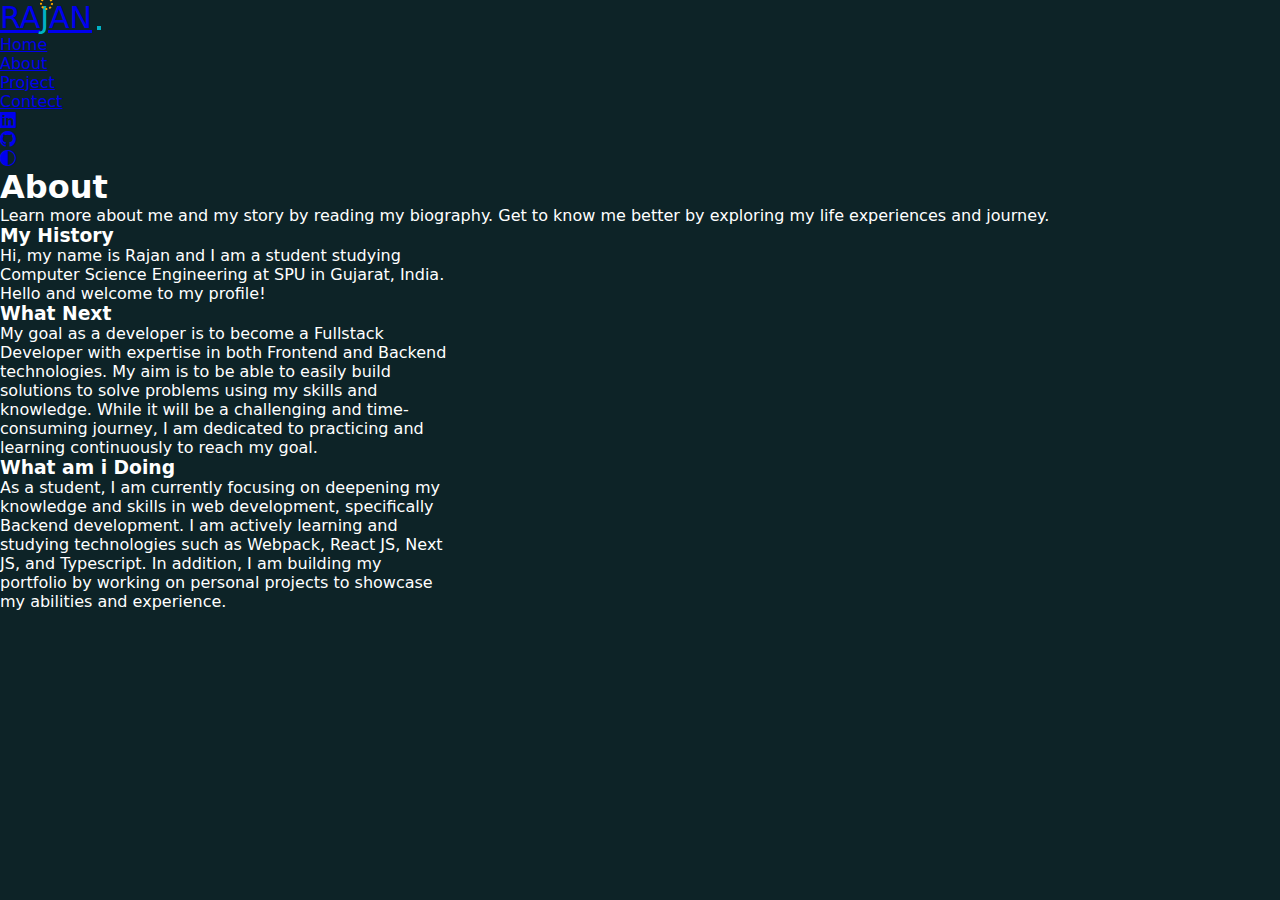
<file: templeat/About.html>
<!DOCTYPE html>
<html lang="en">

<head>
  <meta charset="UTF-8">
  <meta name="viewport" content="width=device-width, initial-scale=1.0">

  <!-- Bootstrap CSS -->
  <link href="https://cdn.jsdelivr.net/npm/bootstrap@5.0.2/dist/css/bootstrap.min.css" rel="stylesheet"
    integrity="sha384-EVSTQN3/azprG1Anm3QDgpJLIm9Nao0Yz1ztcQTwFspd3yD65VohhpuuCOmLASjC" crossorigin="anonymous">
  <!-- icone cdn links -->
  <link rel="stylesheet" href="https://cdn.jsdelivr.net/npm/bootstrap-icons@1.10.5/font/bootstrap-icons.css">

  <!-- css file -->
  <link rel="stylesheet" href="style.css">


  <title>About</title>


</head>

<body>

  <!-- nave bar  -->

  <nav class="navbar navbar-expand-sm navbar-dark bg-dark">
    <div class="container-fluid d-flex">
      <a class="navbar-brand mx-lg-5 mx-sm-2 font-size" href="#">RA<span class="j-cheraecter">J<span
            class="j-crical"></span></span>AN</a>

      <button class="navbar-toggler" type="button" data-bs-toggle="collapse" data-bs-target="#navbarNav"
        aria-controls="navbarNav" aria-expanded="false" aria-label="Toggle navigation">
        <span class="navbar-toggler-icon"></span>
      </button>

      <div class="collapse navbar-collapse justify-content-center align-items-center" id="navbarNav">
        <ul class="navbar-nav justify-content-center align-items-center">
          <li class="nav-item">
            <a class="nav-link active" aria-current="page" href="#">Home</a>
          </li>
          <li class="nav-item">
            <a class="nav-link" href="#">About</a>
          </li>
          <li class="nav-item">
            <a class="nav-link" href="#">Project</a>
          </li>
          <li class="nav-item">
            <a class="nav-link" href="#">Contect</a>
          </li>
        </ul>
      </div>

      <!-- icone -->

      <div class="justify-content-end d-none d-sm-block">
        <ul class="navbar-nav justify-content-end">
          <li>
            <a class="nav-link disabled" href="#"><i class="bi bi-linkedin"></i></a>
          </li>

          <li>
            <a class="nav-link disabled" href="#"><i class="bi bi-github"></i></a>
          </li>

          <li>
            <a class="nav-link disabled" href="#"><i class="bi bi-circle-half"></i></a>
          </li>
        </ul>
      </div>
    </div>
  </nav>

  <div class="container-fluid">

    <!-- *****  about page -->

    <div class="row">
      <div class="col-12  text-center  mt-3">
        <h1>About</h1>
      </div>
    </div>

    <!-- ******   abou introduction  -->

    <div class="row justify-content-center">
      <div class="col-8 my-4 ">
        Learn more about me and my story by reading my biography. Get to know me better by exploring my life experiences
        and journey.
      </div>
    </div>

    <div class="row justify-content-center ">

      <div class="col-sm-6  ">

        <div class=" mt-3 p-3 border border-info-subtle rounded  aboutwegight ">

          <h3 class="mt-1 text-center">My History</h3>
          <p>
            Hi, my name is Rajan and I am a student studying Computer Science Engineering at SPU in Gujarat, India.
            Hello and welcome to my profile!
          </p>

        </div>


      </div>

    </div>


    



    <div class="row my-5 justify-content-end ">

      <div class="col-sm-6 ">

        <div class=" mt-3 p-3 border border-info-subtle rounded aboutwegight">

          <h3 class="mt-1 text-center">What Next</h3>

          <p class="text-sm-center">
            My goal as a developer is to become a Fullstack Developer with expertise in both Frontend and Backend
            technologies. My aim is to be able to easily build solutions to solve problems using my skills and
            knowledge. While it will be a challenging and time-consuming journey, I am dedicated to practicing and
            learning continuously to reach my goal.
          </p>

        </div>

      </div>


    </div>


    <div class="row justify-content-center ">

      <div class="col-sm-6  ">

        <div class=" mt-3 p-3 border border-info-subtle rounded  aboutwegight ">
          <h3 class="mt-1 text-center">What am i Doing</h3>
          <p>
            As a student, I am currently focusing on deepening my knowledge and skills in web development, specifically
            Backend development. I am actively learning and studying technologies such as Webpack, React JS, Next JS,
            and Typescript. In addition, I am building my portfolio by working on personal projects to showcase my
            abilities and experience.
          </p>

        </div>


      </div>

    </div>


   </div>

  </div>

</body>

</html>
</file>
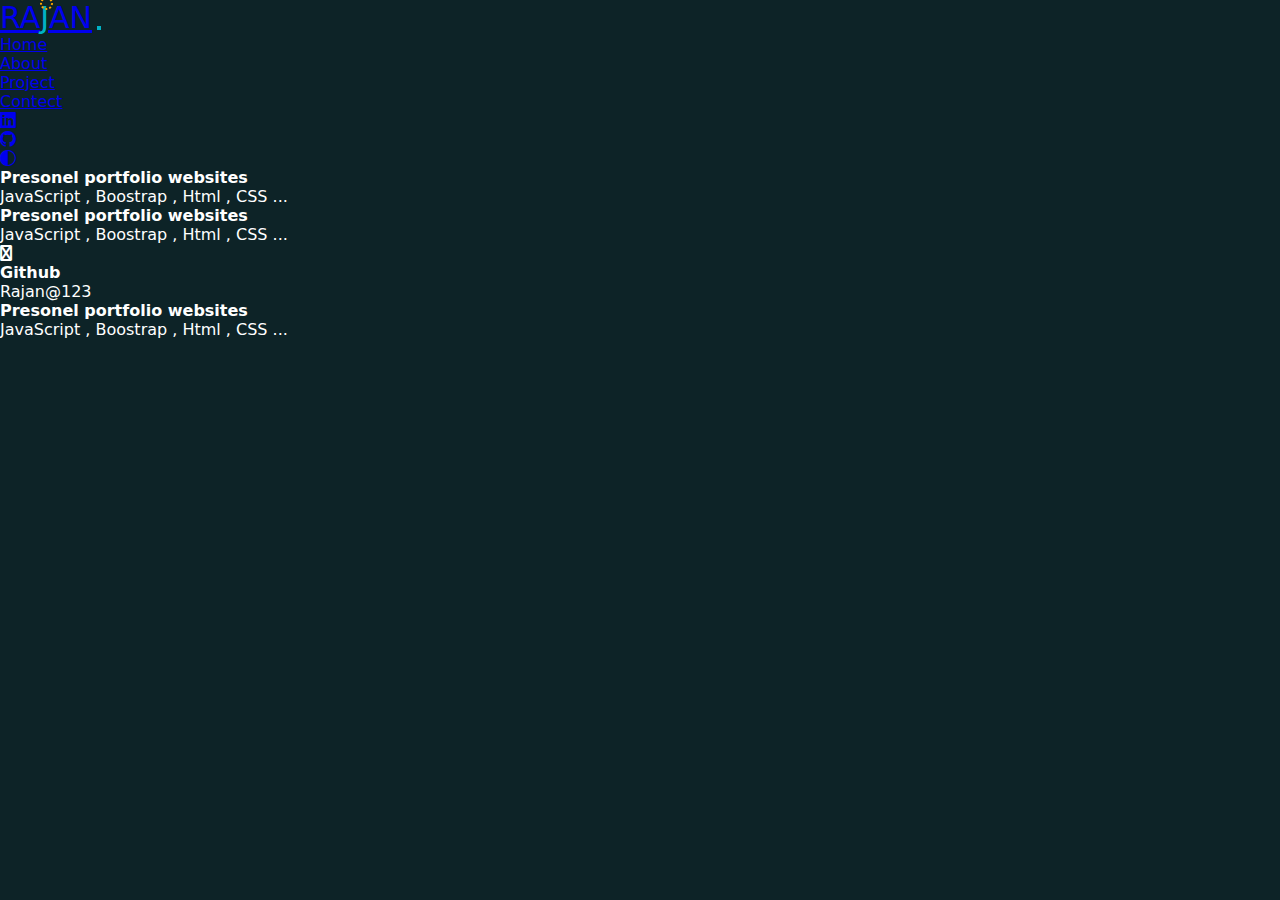
<file: templeat/contect.html>
<!DOCTYPE html>
<html lang="en">
  <head>
    <meta charset="UTF-8" />
    <meta name="viewport" content="width=device-width, initial-scale=1.0" />

    <link
      href="https://cdn.jsdelivr.net/npm/bootstrap@5.0.2/dist/css/bootstrap.min.css"
      rel="stylesheet"
      integrity="sha384-EVSTQN3/azprG1Anm3QDgpJLIm9Nao0Yz1ztcQTwFspd3yD65VohhpuuCOmLASjC"
      crossorigin="anonymous"
    />

    <!-- icone cdn links -->
    <link
      rel="stylesheet"
      href="https://cdn.jsdelivr.net/npm/bootstrap-icons@1.10.5/font/bootstrap-icons.css"
    />

    <!-- font awsome linkes -->

    
    <link rel="stylesheet" href="https://cdnjs.cloudflare.com/ajax/libs/font-awesome/6.4.2/css/all.min.css" crossorigin="anonymous" referrerpolicy="no-referrer" />

    <!-- css file -->
    <link rel="stylesheet" href="style.css" />

    <title>Contect</title>
  </head>
  <body>
    <nav class="navbar navbar-expand-sm navbar-dark bg-dark">
      <div class="container-fluid d-flex">
        <a class="navbar-brand mx-lg-5 mx-sm-2 font-size" href="#"
          >RA<span class="j-cheraecter">J<span class="j-crical"></span></span
          >AN</a
        >

        <button
          class="navbar-toggler"
          type="button"
          data-bs-toggle="collapse"
          data-bs-target="#navbarNav"
          aria-controls="navbarNav"
          aria-expanded="false"
          aria-label="Toggle navigation"
        >
          <span class="navbar-toggler-icon"></span>
        </button>

        <div
          class="collapse navbar-collapse justify-content-center align-items-center"
          id="navbarNav"
        >
          <ul class="navbar-nav justify-content-center align-items-center">
            <li class="nav-item">
              <a class="nav-link active" aria-current="page" href="#">Home</a>
            </li>
            <li class="nav-item">
              <a class="nav-link" href="#">About</a>
            </li>
            <li class="nav-item">
              <a class="nav-link" href="#">Project</a>
            </li>
            <li class="nav-item">
              <a class="nav-link" href="#">Contect</a>
            </li>
          </ul>
        </div>

        <!-- icone -->

        <div class="justify-content-end d-none d-sm-block">
          <ul class="navbar-nav justify-content-end">
            <li>
              <a class="nav-link disabled" href="#"
                ><i class="bi bi-linkedin"></i
              ></a>
            </li>

            <li>
              <a class="nav-link disabled" href="#"
                ><i class="bi bi-github"></i
              ></a>
            </li>

            <li>
              <a class="nav-link disabled" href="#"
                ><i class="bi bi-circle-half"></i
              ></a>
            </li>
          </ul>
        </div>
      </div>
    </nav>

    <div class="container-fluid">
      <div class="row align-items-center justify-content-center">
        <div
          class="col-md-4 justify-content-center align-items-center text-center"
        >
          <div class="p-3 mb-4 border border-info-subtle rounded">
            <h4>Presonel portfolio websites</h4>
            <p>JavaScript , Boostrap , Html , CSS ...</p>

            <!-- <div class="project-img">
      
                  <img src="https://cdn.sketchbubble.com/pub/media/catalog/product/cache/1/image/720x540/c96a280f94e22e3ee3823dd0a1a87606/p/r/project-lifecycle-mc-slide1.png" alt="portfoli img">
      
                </div> -->
          </div>
        </div>

        <div
        class="col-md-4 justify-content-center align-items-center text-center"
      >
        <div class="p-3 mb-4 border border-info-subtle rounded">
          <h4>Presonel portfolio websites</h4>
          <p>JavaScript , Boostrap , Html , CSS ...</p>

          <!-- <div class="project-img">
    
                <img src="https://cdn.sketchbubble.com/pub/media/catalog/product/cache/1/image/720x540/c96a280f94e22e3ee3823dd0a1a87606/p/r/project-lifecycle-mc-slide1.png" alt="portfoli img">
    
              </div> -->
        </div>
      </div>
      </div>


      <div class="row align-items-center justify-content-center">
        <div
          class="col-md-4 justify-content-center align-items-center text-center"
        >
          <div class="p-3 mb-4 border border-info-subtle rounded">

            <div class="contect-icone">
                <i class="fa fa-github" aria-hidden="true"></i>
            </div>

            <h4>Github</h4>
            <p>Rajan@123</p>

          </div>
        </div>

        <div
        class="col-md-4 justify-content-center align-items-center text-center"
      >
        <div class="p-3 mb-4 border border-info-subtle rounded">
          <h4>Presonel portfolio websites</h4>
          <p>JavaScript , Boostrap , Html , CSS ...</p>

          <!-- <div class="project-img">
    
                <img src="https://cdn.sketchbubble.com/pub/media/catalog/product/cache/1/image/720x540/c96a280f94e22e3ee3823dd0a1a87606/p/r/project-lifecycle-mc-slide1.png" alt="portfoli img">
    
              </div> -->
        </div>
      </div>
      </div>
    </div>
  </body>
</html>
</file>
<file: templeat/style.css>
*{
    margin: 0%;
    padding: 0%;
    box-sizing: border-box;
}
img{
    height: 300px;
}
span{
    color: #00b2c5;
}
button{
    border: 2px solid #00b2c5;
    background-color: transparent;
    color: #fff;
}
body{
    font-family: system-ui, -apple-system, BlinkMacSystemFont, 'Segoe UI', Roboto, Oxygen, Ubuntu, Cantarell, 'Open Sans', 'Helvetica Neue', sans-serif;
    background-color: #0d2327;
    color: white ;
}
.home{
    height: 86vh;
}
.logo{

    height: 30px;
    width: 80px;
}
.font-size{
    font-size: 30px;
}
.j-cheraecter{
    color: #00b2c5;
    position: relative;
}
.j-crical{
    position: absolute;

    height: 13px;
    width: 13px;



    border: 2.5px solid orange;
    border-radius: 50%;
    border-style: dotted;

    top: -3px;
    left: 0px;

    animation: spindiv 5s linear infinite;
}
@keyframes spindiv {
    0% {
        transform: rotate(0deg);
    }

    100% {
        transform: rotate(360deg);
    }

}

/* What i can do */
.Title-icone{
    display: flex;
    flex-wrap: nowrap;
}
.Title-icone div{
height: 30px;
width: 30px;

margin-right: 5px;
margin-top: 5px;

text-align: center;

}
.heighweightset{
    width: 500px;
    margin: 10px;
}

/*  skill ans tecnology */
.skill-add{
    height: 45px;
    width: 150px;

    margin: 5px;
    padding: 7px;

    text-align: center;
    align-items: center;

    /* background-color: antiquewhite; */

    border: 2px solid brown;
    border-radius: 10px;

}
.skill-languages-img{
    height: 40px;
    width: 40px;
    float: left;
}

.skill-languages-img img {
    height: 25px;
    /* width: 50px; */
}

.project-img{
    height: 200px ;
    width: 100%;
    background-color: aqua;
}
.project-img img {
    height: 100%;
    width: 100%;
}

/* about  */

.aboutwegight{
    max-width: 450px;
}
</file>
